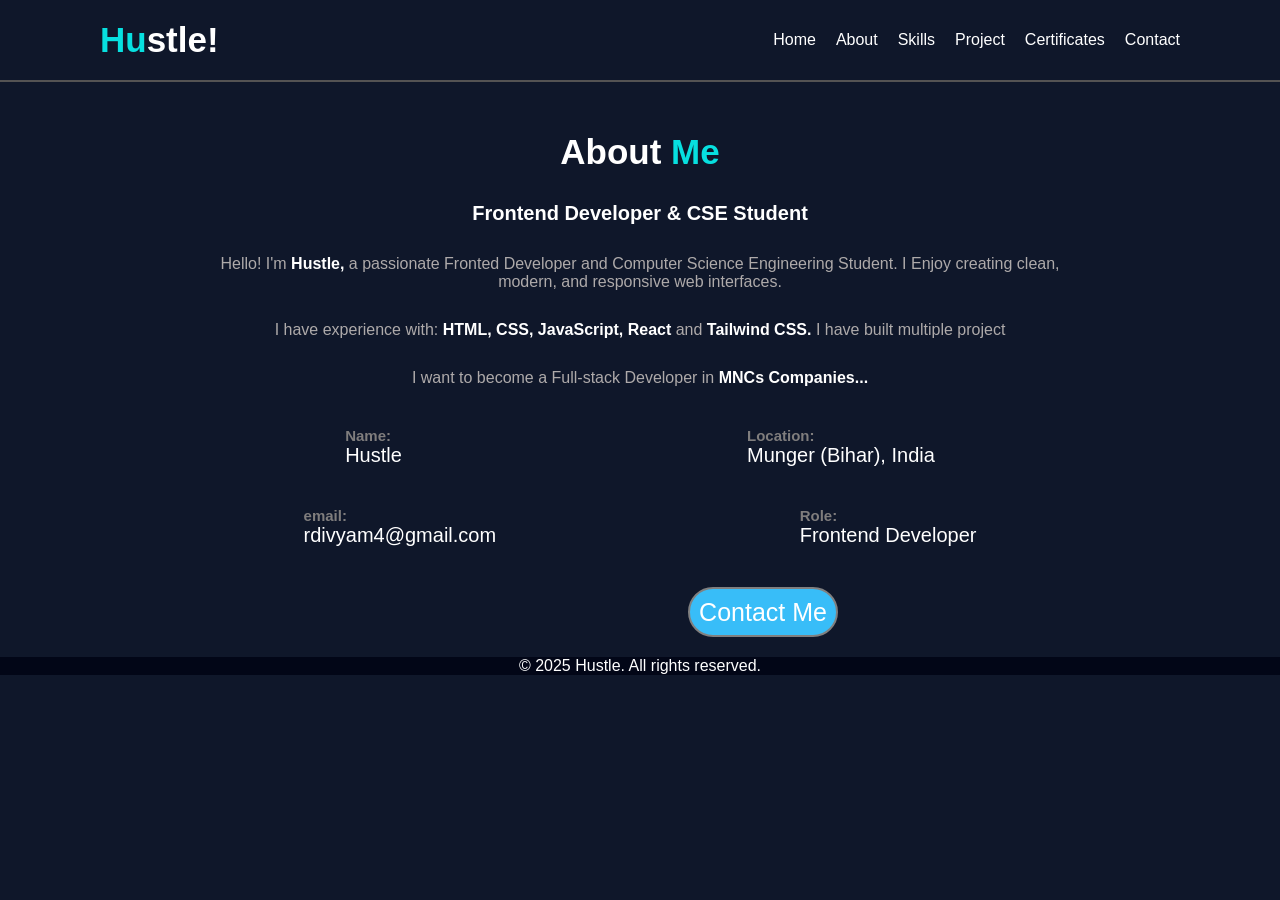
<file: about.html>
<!doctype html>
<html lang="en">
  <head>
    <meta charset="UTF-8" />
    <meta name="viewport" content="width=device-width, initial-scale=1.0" />
    <title>About</title>
    <link rel="stylesheet" href="about.css" />
  </head>
  <body>
    <div class="header">
      <h3><span class="hu">Hu</span>stle!</h3>

      <div class="header-anchor">
        <a href="index.html">Home</a>
        <a href="about.html">About</a>
        <a href="skills.html">Skills</a>
        <a href="project.html">Project</a>
        <a href="#">Certificates</a>
        <a href="contact.html">Contact</a>
      </div>
    </div>

    <div class="about-me">
      <h3>About<span> Me</span></h3>
    </div>

    <div class="role">
      <p><b>Frontend Developer & CSE Student</b></p>
    </div>

    <div class="para">
      <p>
        Hello! I'm <b class="hustle">Hustle,</b> a passionate Fronted Developer
        and Computer Science Engineering Student. I Enjoy creating clean,<br />
        modern, and responsive web interfaces.
      </p>
    </div>

    <div class="para">
      <p>
        I have experience with:
        <b class="prog-lang">HTML, CSS, JavaScript, React </b> and
        <b class="prog-lang">Tailwind CSS.</b> I have built multiple project
      </p>
    </div>

    <div class="para">
      <p>
        I want to become a Full-stack Developer in
        <b class="companies">MNCs Companies...</b>
      </p>
    </div>

    <!-- -----Name-Location----- -->
    <div class="name-location">
      <div class="name">
        <h5>Name:</h5>
        <p>Hustle</p>
      </div>

      <div class="location">
        <h5>Location:</h5>
        <p>Munger (Bihar), India</p>
      </div>
    </div>

    <!-- -----Email-Role----- -->
    <div class="email-role">
      <div class="email">
        <h5>email:</h5>
        <p>rdivyam4@gmail.com</p>
      </div>

      <div class="role">
        <h5>Role:</h5>
        <p>Frontend Developer</p>
      </div>
    </div>

    <div>
      <button class="button"><a href="contact.html">Contact Me</a></button>
    </div>

    <footer>
        <div class="footer">
            <p>© 2025 Hustle. All rights reserved.</p>
        </div>
    </footer>
  </body>
</html>
</file>
<file: about.css>
* {
  padding: 0;
  margin: 0;
  font-family: sans-serif;
  background-color: rgb(15, 23, 42, 1);
}

.header {
  display: flex;
  flex: 1;
  padding: 20px 100px;
  align-items: center;
  justify-content: space-between;
  border-bottom: 2px solid rgb(84, 83, 83);
}

.header h3 {
  font-size: 35px;
  font-family: Arial, Helvetica, sans-serif;
  color: white;
}

h3 > .hu {
  color: rgb(7, 224, 224);
}

.header-anchor {
  display: flex;
  gap: 20px;
}

.header-anchor > a {
  color: white;
  text-decoration: none;
}

.header-anchor > a:hover {
  color: rgb(7, 224, 224);
  transition-duration: 1s;
}

div span {
  color: rgb(7, 224, 224);
}

h3 {
  color: white;
}

.about-me > h3 {
  height: 70px;
  flex: 1;
  /* border: 2px solid black; */
  text-align: center;
  font-size: 35px;
  font-family: Arial, Helvetica, sans-serif;
  padding-top: 50px;
}

.role p {
  text-align: center;
  /* border: 2px solid black; */
  font-size: 25px;
  font-family: sans-serif;
  font-weight: 70%;
  color: white;
}

.para .hustle {
  color: white;
}

.para p {
  color: rgb(174, 170, 170);
  text-align: center;
  /* border: 2px solid grey; */
  padding-top: 30px;
}

/* .prog-lang p {
    color: rgb(174, 170, 170);
    text-align: center;
    border: 2px solid grey;
    padding-top: 30px;
} */

.prog-lang,
.companies {
  color: white;
}

/* -----Name-Location----- */
.name-location {
  display: flex;
  justify-content: space-evenly;
  align-items: center;
  /* border: 2px solid grey; */
  padding-top: 40px;
}

.name h5 {
  font-size: 15px;
  color: rgb(127, 125, 125);
}

.name p {
  color: white;
  font-size: 20px;
}

.location h5 {
  font-size: 15px;
  color: rgb(127, 125, 125);
}

.location p {
  color: white;
  font-size: 20px;
}

/* -----Email-Role----- */

.email-role {
  display: flex;
  justify-content: space-evenly;
  align-items: center;
  /* border: 2px solid grey; */
  padding-top: 40px;
}

.email h5 {
  font-size: 15px;
  color: rgb(127, 125, 125);
}

.email p {
  color: white;
  font-size: 20px;
}

.role h5 {
  font-size: 15px;
  color: rgb(127, 125, 125);
}

.role p {
  color: white;
  font-size: 20px;
}


.button{
    height: 50px;
    width: 150px;
    outline: 0;
    border-radius: 50px;
    font-size: 25px;
    margin-top: 40px;
    margin-left: 43rem;
    border: 2px solid grey;
    background-color: rgb(56, 189, 248, 1);
}

.button a{
    color: white;
    /* border: rgb(56, 189, 248, 1); */
    text-decoration: none;
    background-color: rgb(56, 189, 248, 1);
}

.footer{
    height: auto;
    flex: 1;
    /* border: 2px solid black; */
    margin-top: 20px;
}

.footer p{
    text-align: center;
    color: white;
    background-color: rgba(2,6,23,1);
}
</file>
